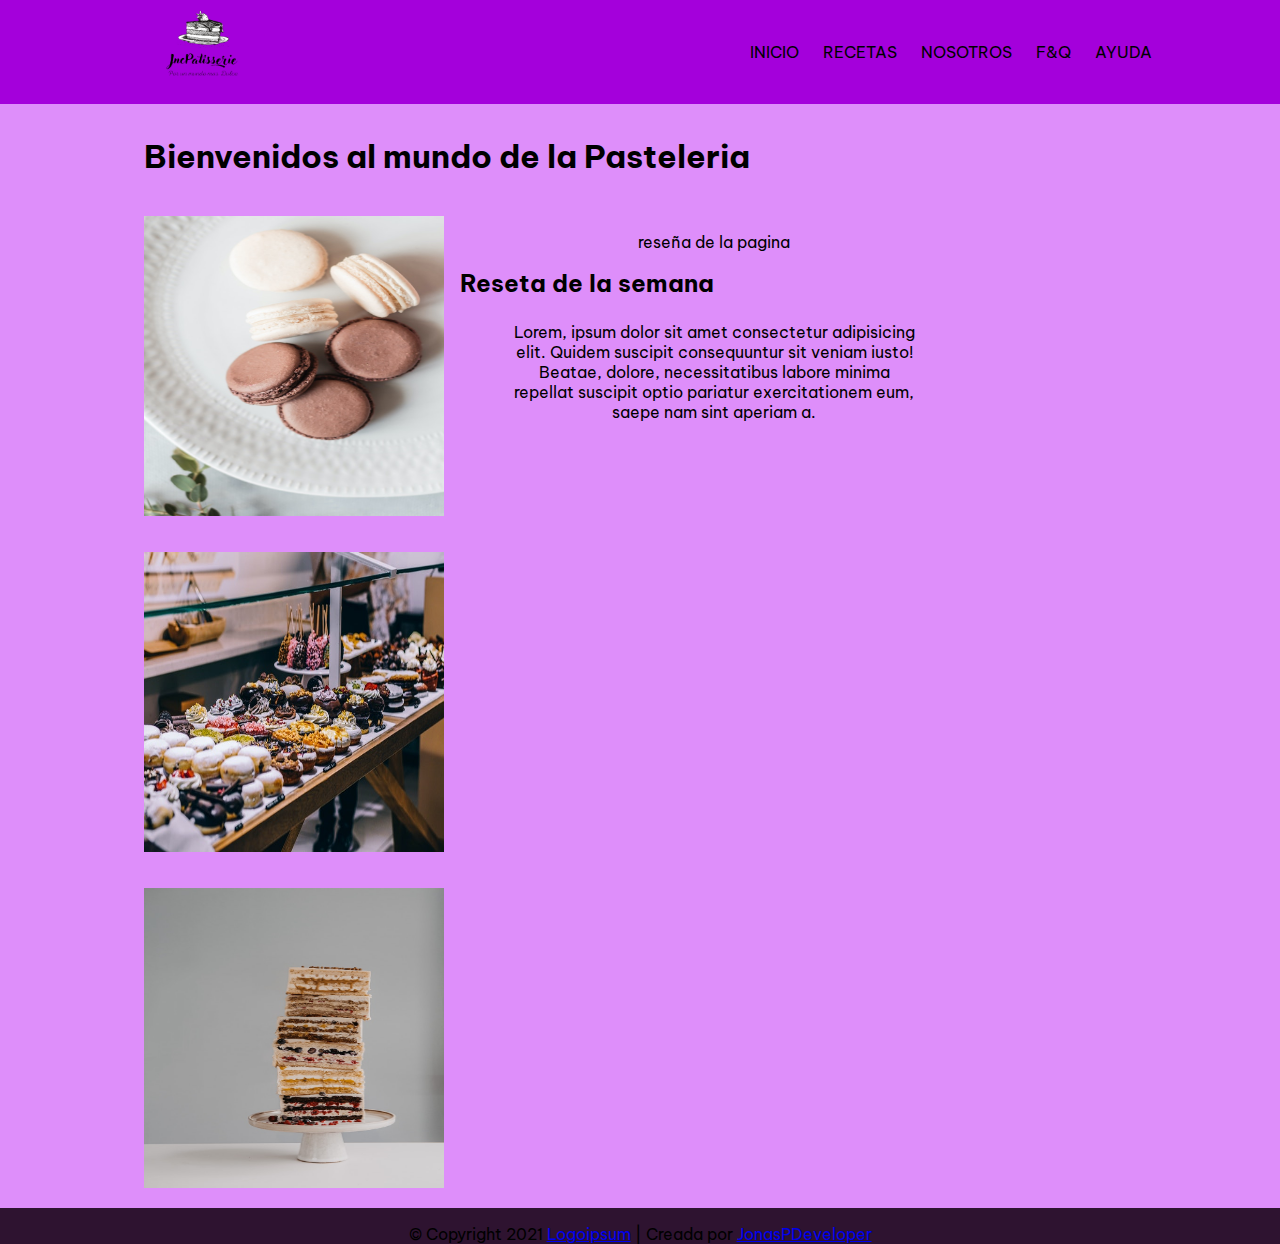
<file: index.html>
<!DOCTYPE html>
<html lang="en">
  <head>
    <meta charset="UTF-8" />
    <meta http-equiv="X-UA-Compatible" content="IE=edge" />
    <meta name="viewport" content="width=device-width, initial-scale=1.0" />
    <link rel="shortcut icon" href="/images/logojnc.png" type="image/x-icon" />

    <link
      href="https://fonts.googleapis.com/css2?family=Be+Vietnam+Pro:ital,wght@0,100;0,300;0,700;1,400&display=swap"
      rel="stylesheet"
    />
    <link rel="stylesheet" href="css/style.css" />
    <title>JncPastisserie</title>
  </head>
  <body>
    <!--HEADER-->
    <header class="header">
      <!--NAV BAR-->
      <div class="container">
        <div class="row">
          <div class="imagenNav">
            <a href=""
              ><img
                class="img__logo"
                src="/images/logojnc.png"
                alt="jncapatisserie"
            /></a>
          </div>
          <nav>
            <ul class="nav_list">
              <li class="nav_link">
                <a class="nav_item" href="index.html">Inicio</a>
              </li>
              <li class="nav_link">
                <a class="nav_item" href="/pages/recetas.html">Recetas</a>
              </li>
              <li class="nav_link">
                <a class="nav_item" href="/pages/nosotros.htm">Nosotros</a>
              </li>
              <li class="nav_link">
                <a class="nav_item" href="/pages/f&q.html">F&Q</a>
              </li>
              <li class="nav_link">
                <a class="nav_item" href="/pages/ayuda.html">Ayuda</a>
              </li>
            </ul>
          </nav>
        </div>
      </div>
    </header>
    <!--MAIN-->
    <main>
      <section class="">
        <div class="container">
          <h1 class="tituloPrincipal">Bienvenidos al mundo de la Pasteleria</h1>
          <div class="flex_row-main">
            <div class="row__main-left*/">
              <img
                class="img_main_left"
                src="/images/macarrons.jpg"
                alt="macarrons"
              />
              <img
                class="img_main_left"
                src="/images/mesapasteles.jpg"
                alt="mesapasteles"
              />
              <img
                class="img_main_left"
                src="/images/Torrepasteles.jpg"
                alt="Torrepasteles"
              />
            </div>
            <div class="row__main-center">
              <div><p class="main_reseña">reseña de la pagina</p></div>
              <div>
                <h2 class="main_tituloReceta">Reseta de la semana</h2>
                <div>
                  <p class="main_receta">
                    Lorem, ipsum dolor sit amet consectetur adipisicing elit.
                    Quidem suscipit consequuntur sit veniam iusto! Beatae,
                    dolore, necessitatibus labore minima repellat suscipit optio
                    pariatur exercitationem eum, saepe nam sint aperiam a.
                  </p>
                </div>
              </div>
            </div>
            <div class="row__main-right">
              <div class="video_main">
                <iframe
                  width="560"
                  height="315"
                  src="https://www.youtube.com/embed/KJ4uZwdfOi0"
                  title="YouTube video player"
                  frameborder="0"
                  allow="accelerometer; autoplay; clipboard-write; encrypted-media; gyroscope; picture-in-picture"
                  allowfullscreen
                ></iframe>
              </div>
            </div>
          </div>
        </div>
      </section>
    </main>
    <!--FOOTER-->
    <footer class="footer">
      <div class="footer-bottom">
        <div class="container">
          <div class="footer-bottom__copyright">
            <div class="col">
              &copy; Copyright 2021 <a href="#">Logoipsum</a> | Creada por
              <a href="https://jonaspdeveloper.github.io/Proyecto-Final/"
                >JonasPDeveloper</a
              >
            </div>
          </div>
        </div>
      </div>
    </footer>
  </body>
</html>
</file>
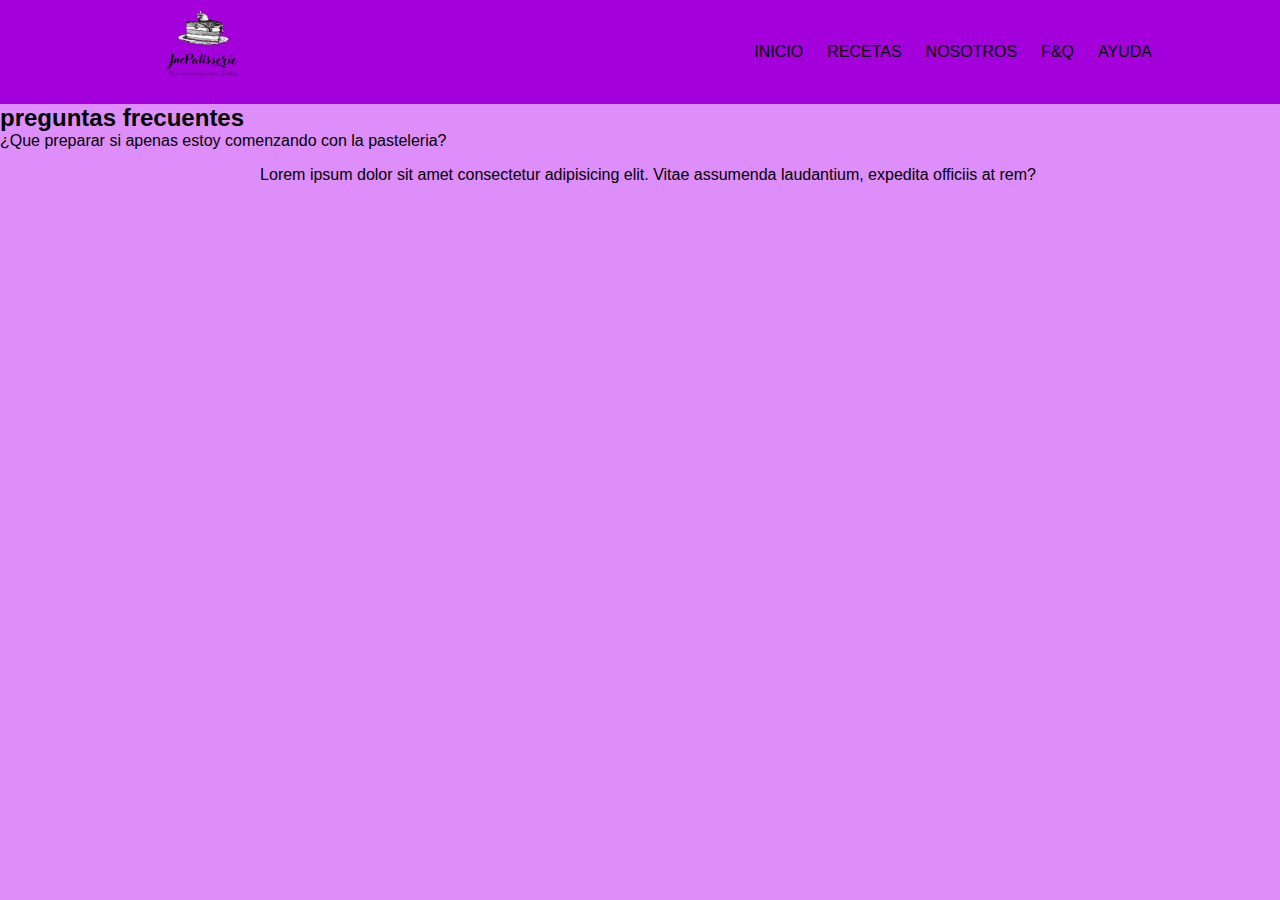
<file: pages/f&q.html>
<!DOCTYPE html>
<html lang="en">
  <head>
    <meta charset="UTF-8" />
    <meta http-equiv="X-UA-Compatible" content="IE=edge" />
    <meta name="viewport" content="width=device-width, initial-scale=1.0" />
    <link rel="stylesheet" href="/css/style.css" />
    <title>JncPastisserie</title>
  </head>
  <body>
    <!--HEADER-->
    <header class="header">
      <!--NAV BAR-->
      <div class="container">
        <div class="row">
          <div class="imagenNav">
            <a href=""
              ><img
                class="img__logo"
                src="/images/logojnc.png"
                alt="jncapatisserie"
            /></a>
          </div>
          <nav>
            <ul class="nav_list">
              <li class="nav_link">
                <a class="nav_item" href="/index.html">Inicio</a>
              </li>
              <li class="nav_link">
                <a class="nav_item" href="/pages/recetas.html">Recetas</a>
              </li>
              <li class="nav_link">
                <a class="nav_item" href="/pages/nosotros.htm">Nosotros</a>
              </li>
              <li class="nav_link">
                <a class="nav_item" href="f&q.html">F&Q</a>
              </li>
              <li class="nav_link">
                <a class="nav_item" href="/pages/ayuda.html">Ayuda</a>
              </li>
            </ul>
          </nav>
        </div>
      </div>
    </header>

    <div>
      <h2>preguntas frecuentes</h2>
    </div>
    <section>
      <div>¿Que preparar si apenas estoy comenzando con la pasteleria?</div>
      <p>
        Lorem ipsum dolor sit amet consectetur adipisicing elit. Vitae assumenda
        laudantium, expedita officiis at rem?
      </p>
    </section>
  </body>
</html>
</file>
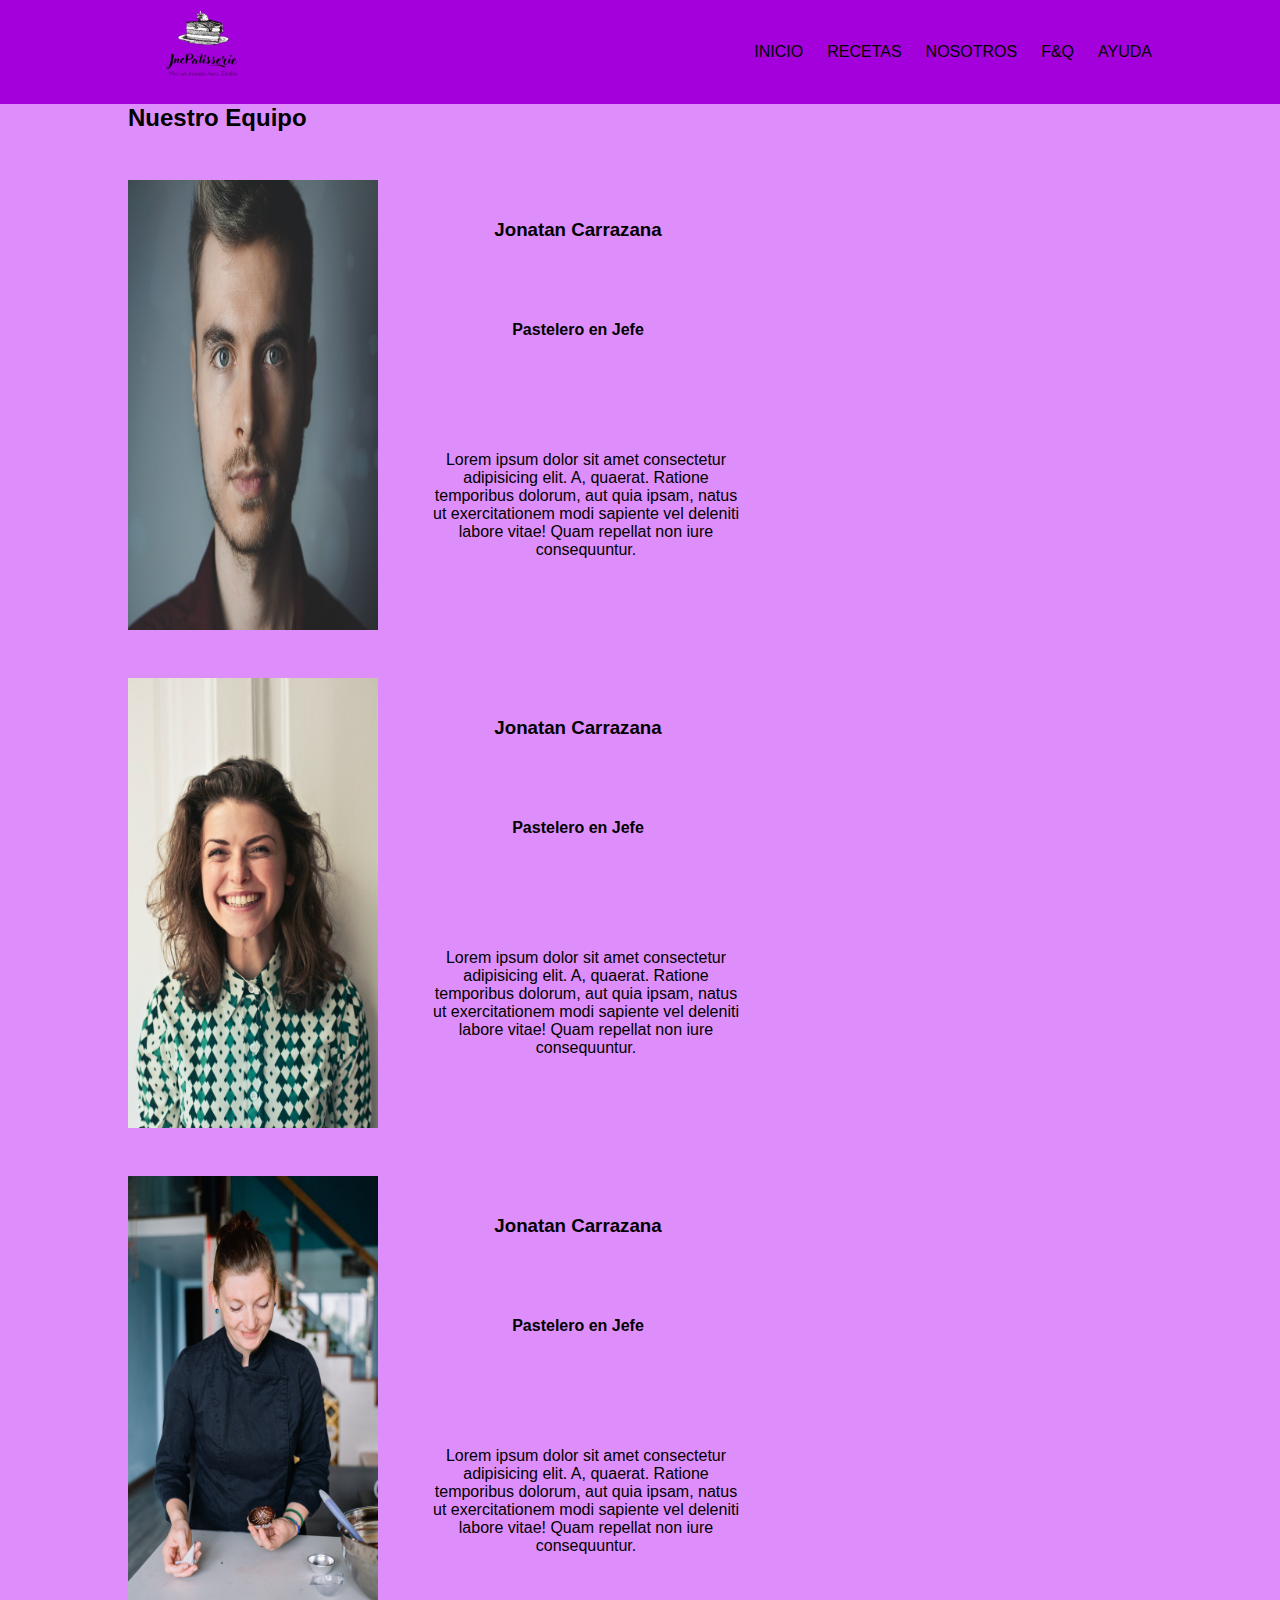
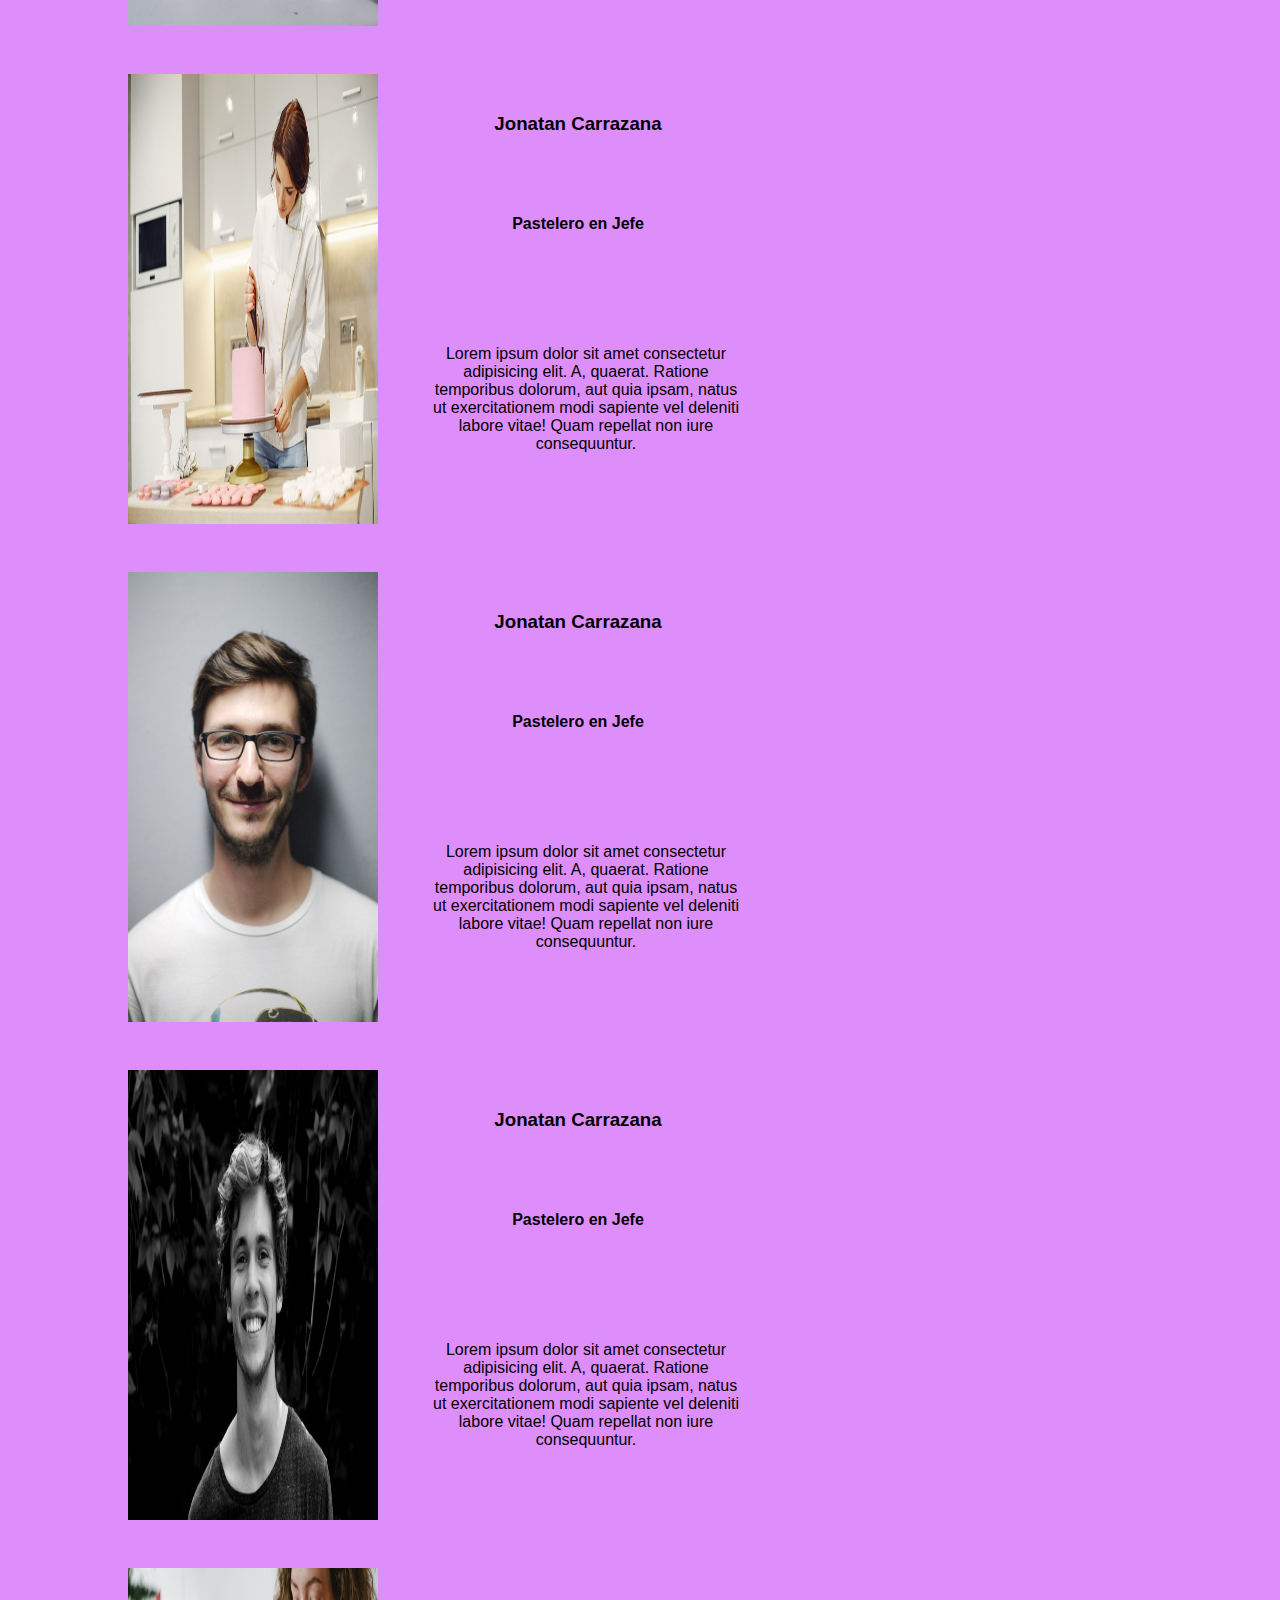
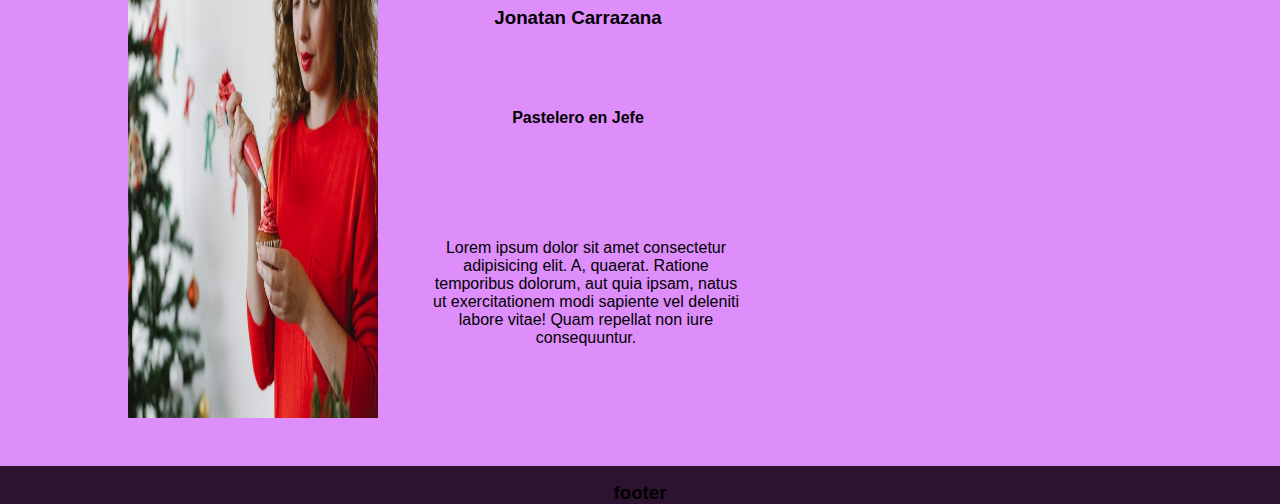
<file: pages/nosotros.htm>
<!DOCTYPE html>
<html lang="en">
  <head>
    <meta charset="UTF-8" />
    <meta http-equiv="X-UA-Compatible" content="IE=edge" />
    <meta name="viewport" content="width=device-width, initial-scale=1.0" />
    <link rel="stylesheet" href="/css/style.css" />
    <title>JncPastisserie</title>
  </head>
  <body>
    <!--HEADER-->
    <header class="header">
      <!--NAV BAR-->
      <div class="container">
        <div class="row">
          <div class="imagenNav">
            <a href=""
              ><img
                class="img__logo"
                src="/images/logojnc.png"
                alt="jncapatisserie"
            /></a>
          </div>
          <nav>
            <ul class="nav_list">
              <li class="nav_link">
                <a class="nav_item" href="/index.html">Inicio</a>
              </li>
              <li class="nav_link">
                <a class="nav_item" href="/pages/recetas.html">Recetas</a>
              </li>
              <li class="nav_link">
                <a class="nav_item" href="nosotros.htm">Nosotros</a>
              </li>
              <li class="nav_link">
                <a class="nav_item" href="/pages/f&q.html">F&Q</a>
              </li>
              <li class="nav_link">
                <a class="nav_item" href="/pages/ayuda.html">Ayuda</a>
              </li>
            </ul>
          </nav>
        </div>
      </div>
    </header>
    <!--MAIN-->
    <main class="container">
      <h2 class="nuestroEquipo">Nuestro Equipo</h2>
      <div class="grid_nosotros-personal">
        <div class="img_personal">
          <a href="/images/pexels-simon-robben-614810.jpg">
            <img
              src="/images/pexels-simon-robben-614810.jpg"
              alt="Jonatan Carrazana"
            />
          </a>
        </div>
        <h3 class="nombre">Jonatan Carrazana</h3>
        <h4 class="profesion">Pastelero en Jefe</h4>
        <div class="personal-info">
          <p>
            Lorem ipsum dolor sit amet consectetur adipisicing elit. A, quaerat.
            Ratione temporibus dolorum, aut quia ipsam, natus ut exercitationem
            modi sapiente vel deleniti labore vitae! Quam repellat non iure
            consequuntur.
          </p>
        </div>
      </div>
      <div class="grid_nosotros-personal">
        <div class="img_personal">
          <a href="/images/pexels-andrea-piacquadio-774909.jpg">
            <img src="/images/pexels-andrea-piacquadio-774909.jpg" alt=""
          /></a>
        </div>

        <h3 class="nombre">Jonatan Carrazana</h3>
        <h4 class="profesion">Pastelero en Jefe</h4>
        <div class="personal-info">
          <p>
            Lorem ipsum dolor sit amet consectetur adipisicing elit. A, quaerat.
            Ratione temporibus dolorum, aut quia ipsam, natus ut exercitationem
            modi sapiente vel deleniti labore vitae! Quam repellat non iure
            consequuntur.
          </p>
        </div>
      </div>
      <div class="grid_nosotros-personal">
        <div class="img_personal">
          <a href="/images/pexels-anna-tarazevich-6036008.jpg"
            ><img src="/images/pexels-anna-tarazevich-6036008.jpg" alt=""
          /></a>
        </div>
        <h3 class="nombre">Jonatan Carrazana</h3>
        <h4 class="profesion">Pastelero en Jefe</h4>
        <div class="personal-info">
          <p>
            Lorem ipsum dolor sit amet consectetur adipisicing elit. A, quaerat.
            Ratione temporibus dolorum, aut quia ipsam, natus ut exercitationem
            modi sapiente vel deleniti labore vitae! Quam repellat non iure
            consequuntur.
          </p>
        </div>
      </div>
      <div class="grid_nosotros-personal">
        <div class="img_personal">
          <a href="/images/pexels-gustavo-fring-3983575.jpg"
            ><img src="/images/pexels-gustavo-fring-3983575.jpg" alt=""
          /></a>
        </div>

        <h3 class="nombre">Jonatan Carrazana</h3>
        <h4 class="profesion">Pastelero en Jefe</h4>
        <div class="personal-info">
          <p>
            Lorem ipsum dolor sit amet consectetur adipisicing elit. A, quaerat.
            Ratione temporibus dolorum, aut quia ipsam, natus ut exercitationem
            modi sapiente vel deleniti labore vitae! Quam repellat non iure
            consequuntur.
          </p>
        </div>
      </div>
      <div class="grid_nosotros-personal">
        <div class="img_personal">
          <a href="/images/pexels-pixabay-220453.jpg"
            ><img src="/images/pexels-pixabay-220453.jpg" alt=""
          /></a>
        </div>

        <h3 class="nombre">Jonatan Carrazana</h3>
        <h4 class="profesion">Pastelero en Jefe</h4>
        <div class="personal-info">
          <p>
            Lorem ipsum dolor sit amet consectetur adipisicing elit. A, quaerat.
            Ratione temporibus dolorum, aut quia ipsam, natus ut exercitationem
            modi sapiente vel deleniti labore vitae! Quam repellat non iure
            consequuntur.
          </p>
        </div>
      </div>
      <div class="grid_nosotros-personal">
        <div class="img_personal">
          <a href="/images/pexels-stefan-stefancik-91227.jpg"
            ><img src="/images/pexels-stefan-stefancik-91227.jpg" alt=""
          /></a>
        </div>
        <h3 class="nombre">Jonatan Carrazana</h3>
        <h4 class="profesion">Pastelero en Jefe</h4>
        <div class="personal-info">
          <p>
            Lorem ipsum dolor sit amet consectetur adipisicing elit. A, quaerat.
            Ratione temporibus dolorum, aut quia ipsam, natus ut exercitationem
            modi sapiente vel deleniti labore vitae! Quam repellat non iure
            consequuntur.
          </p>
        </div>
      </div>
      <div class="grid_nosotros-personal">
        <div class="img_personal">
          <a href="/images/pexels-tim-douglas-6210780.jpg"
            ><img src="/images/pexels-tim-douglas-6210780.jpg" alt=""
          /></a>
        </div>
        <h3 class="nombre">Jonatan Carrazana</h3>
        <h4 class="profesion">Pastelero en Jefe</h4>
        <div class="personal-info">
          <p>
            Lorem ipsum dolor sit amet consectetur adipisicing elit. A, quaerat.
            Ratione temporibus dolorum, aut quia ipsam, natus ut exercitationem
            modi sapiente vel deleniti labore vitae! Quam repellat non iure
            consequuntur.
          </p>
        </div>
      </div>
    </main>
  </body>
  <footer class="footer"><h3>footer</h3></footer>
</html>
</file>
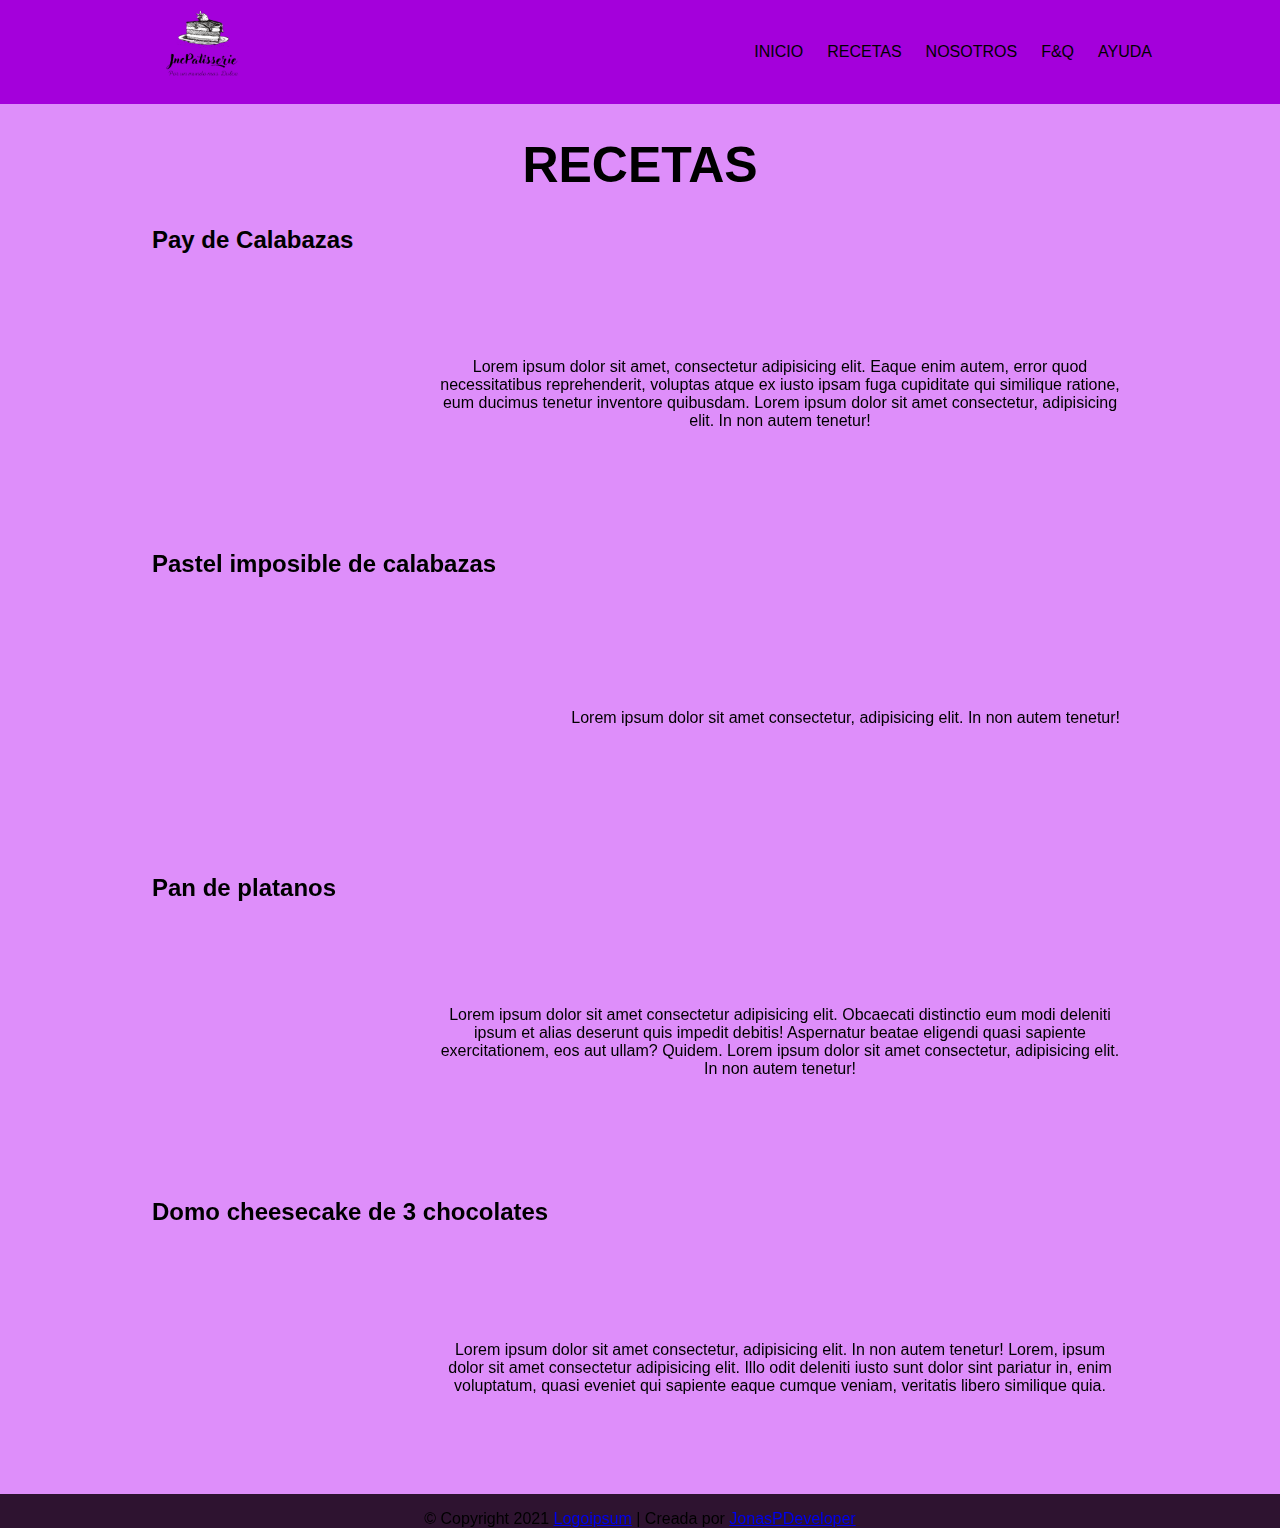
<file: pages/recetas.html>
<!DOCTYPE html>
<html lang="en">
  <head>
    <meta charset="UTF-8" />
    <meta http-equiv="X-UA-Compatible" content="IE=edge" />
    <meta name="viewport" content="width=device-width, initial-scale=1.0" />
    <link rel="stylesheet" href="/css/style.css" />
    <title>JncPastisserie</title>
  </head>
  <body>
    <!--HEADER-->

    <header class="header">
      <!--NAV BAR-->
      <div class="container">
        <div class="row">
          <div class="imagenNav">
            <a href=""
              ><img
                class="img__logo"
                src="/images/logojnc.png"
                alt="jncapatisserie"
            /></a>
          </div>
          <nav>
            <ul class="nav_list">
              <li class="nav_link">
                <a class="nav_item" href="/index.html">Inicio</a>
              </li>
              <li class="nav_link">
                <a class="nav_item" href="recetas.html">Recetas</a>
              </li>
              <li class="nav_link">
                <a class="nav_item" href="/pages/nosotros.htm">Nosotros</a>
              </li>
              <li class="nav_link">
                <a class="nav_item" href="/pages/f&q.html">F&Q</a>
              </li>
              <li class="nav_link">
                <a class="nav_item" href="/pages/ayuda.html">Ayuda</a>
              </li>
            </ul>
          </nav>
        </div>
      </div>
    </header>
    <!--MAIN-->

    <main class="container">
      <section>
        <div>
          <h1 class="titulo-Recetas">RECETAS</h1>
        </div>
      </section>
      <div class="flex_recetas-col">
        <h2 class="titulos-food">Pay de Calabazas</h2>
        <div class="row">
          <iframe
            class="video_recetas"
            width="560"
            height="315"
            src="https://www.youtube.com/embed/hsYVaD3DHFc"
            title="YouTube video player"
            frameborder="0"
            allow="accelerometer; autoplay; clipboard-write; encrypted-media; gyroscope; picture-in-picture"
            allowfullscreen
          ></iframe>
          <p>
            Lorem ipsum dolor sit amet, consectetur adipisicing elit. Eaque enim
            autem, error quod necessitatibus reprehenderit, voluptas atque ex
            iusto ipsam fuga cupiditate qui similique ratione, eum ducimus
            tenetur inventore quibusdam. Lorem ipsum dolor sit amet consectetur,
            adipisicing elit. In non autem tenetur!
          </p>
        </div>
      </div>
      <div class="flex_recetas">
        <h2 class="titulos-food">Pastel imposible de calabazas</h2>
        <div class="row">
          <iframe
            class="video_recetas"
            width="560"
            height="315"
            src="https://www.youtube.com/embed/KJanbKZj0i8"
            title="YouTube video player"
            frameborder="0"
            allow="accelerometer; autoplay; clipboard-write; encrypted-media; gyroscope; picture-in-picture"
            allowfullscreen
          ></iframe>
          <p class="p_recetas">
            Lorem ipsum dolor sit amet consectetur, adipisicing elit. In non
            autem tenetur!
          </p>
        </div>
      </div>
      <div class="flex_recetas">
        <h2 class="titulos-food">Pan de platanos</h2>
        <div class="row">
          <iframe
            class="video_recetas"
            width="560"
            height="315"
            src="https://www.youtube.com/embed/eQ2sR9fRv14"
            title="YouTube video player"
            frameborder="0"
            allow="accelerometer; autoplay; clipboard-write; encrypted-media; gyroscope; picture-in-picture"
            allowfullscreen
          ></iframe>

          <p>
            Lorem ipsum dolor sit amet consectetur adipisicing elit. Obcaecati
            distinctio eum modi deleniti ipsum et alias deserunt quis impedit
            debitis! Aspernatur beatae eligendi quasi sapiente exercitationem,
            eos aut ullam? Quidem. Lorem ipsum dolor sit amet consectetur,
            adipisicing elit. In non autem tenetur!
          </p>
        </div>
      </div>
      <div class="flex_recetas">
        <h2 class="titulos-food">Domo cheesecake de 3 chocolates</h2>
        <div class="row">
          <div class="video_recetas">
            <iframe
              width="560"
              height="315"
              src="https://www.youtube.com/embed/weP_XvzSUG0"
              title="YouTube video player"
              frameborder="0"
              allow="accelerometer; autoplay; clipboard-write; encrypted-media; gyroscope; picture-in-picture"
              allowfullscreen
            ></iframe>
          </div>
          <p>
            Lorem ipsum dolor sit amet consectetur, adipisicing elit. In non
            autem tenetur! Lorem, ipsum dolor sit amet consectetur adipisicing
            elit. Illo odit deleniti iusto sunt dolor sint pariatur in, enim
            voluptatum, quasi eveniet qui sapiente eaque cumque veniam,
            veritatis libero similique quia.
          </p>
        </div>
      </div>
    </main>
    <footer class="footer">
      <div class="footer-bottom">
        <div class="container">
          <div class="footer-bottom__copyright">
            <div class="col">
              &copy; Copyright 2021 <a href="#">Logoipsum</a> | Creada por
              <a href="https://jonaspdeveloper.github.io/Proyecto-Final/"
                >JonasPDeveloper</a
              >
            </div>
          </div>
        </div>
      </div>
    </footer>
  </body>
</html>
</file>
<file: css/style.css>
* {
  margin: 0;
  padding: 0;
  box-sizing: border-box;
}

@import url("https://fonts.googleapis.com/css2?family=Be+Vietnam+Pro:ital,wght@0,100;0,300;0,700;1,400&display=swap");

/*BODY*/

body {
  font-family: font-family, "Be Vietnam Pro", sans-serif;
  background-color: #de8efa;
}

.container {
  width: 80%;
  margin: 0 auto;
  max-width: 1200px;
  /*overflow: hidden;*/
}

.row {
  display: flex;
  justify-content: space-between;
  align-items: center;
}

/*HEADER*/
header {
  background-color: #a400db;
  padding: 0.5 0;
  position: sticky;
  top: 0;
  z-index: 1;
}

/*.container_nav {
  width: 100%;
  height: 20vh;
  margin: 0 auto;
  display: flex;
  flex-direction: row;
  /*justify-content: space-around;
  flex-wrap: wrap;
  max-width: 1200px;
  min-height: 20vh;
  background-color: #a400db;
}*/

/*.row_nav {
  display: flex;
  flex-direction: row;
  justify-content: end
  align-items: center;
}*/

/*.imagenNav {
  align-self: initial;
  /*align-content: flex-start;
  display: inline;/*
}
*/
.img__logo {
  width: 150px;
  height: 100px;
  margin: 0;
  align-self: right;
  background-color: transparent;
}
.nav_list {
  list-style: none;
  display: flex;
}

.nav_link {
  color: #fff;
  text-transform: uppercase;
  text-decoration: none;
}

.nav_link:hover,
.nav_link:focus {
  opacity: 0.65;
}

.nav_item {
  margin: 0 0 0 1.5rem;
  text-decoration: none;
  color: #000;
}

/*MAIN*/

/*.container_main {
  width: 100vw;
  height: 80vh;
  margin: 0 auto;
  min-height: 80vh;
  max-width: 1200px;
  background-color: #de8efa;
}*/

.flex_main {
  display: flex;
  flex-direction: column;
  justify-content: space-between;
  width: 80vw;
}

.tituloPrincipal {
  padding-top: 2rem;
  padding-left: 1rem;
  padding-bottom: 1.5rem;
}

.flex_row-main {
  display: flex;
  flex-direction: row;
}

.row_main-left {
  display: flex;
  flex-direction: column;
  justify-content: space-between;
  /*width: 30%;*/
  align-content: center;
}
.img_main_left {
  width: 300px;
  height: 300px;
  margin: 1rem;
  background-size: cover;
}

/*.img_main_left:hover :first-child {
  background-size: 500px;
}*/

.row_main-center {
  display: flex;
  flex-direction: column;
  justify-content: space-between;
  margin: 1rem;
  /*width: 40%;*/
}

.main_reseña {
  margin-bottom: 1rem;
  margin-top: 2rem;
}

.main_tituloReceta {
  margin-bottom: 1.5rem;
  align-self: initial;
}

.main_receta {
  align-content: center;
}

.row_main-right {
  width: 30vw;
  /* overflow: hidden;*/
  /* align-content: center;
  text-align: center;
  align-self: flex-end;
  padding-left: 3rem;*/
}

/*.video_main {
  width: 100px;
  height: 100px;
}*/

iframe {
  width: 200px;
  height: 200px;
  background-size: cover;
  padding: 0;
}

/*FOOTER*/

.col {
  width: 100%;
  align-content: center;
}

.footer {
  padding-top: 1rem;
  background-color: #2e1330;
  text-align: center;
  align-content: center;
}

.footer-botton {
  padding: 1.5rem 0.5rem;
}

.footer-botton__copyright {
  text-align: center;
  color: #de8efa;
  font-weight: 400;
}

.footer-botton__copyright a {
  color: #de8efa;
  text-decoration: none;
}

.footer-botton__copyright a:hover {
  color: aqua;
  text-decoration: underline;
}

/**CSS--RECETAS*/

/*RECETAS*/

.titulo-Recetas {
  margin-top: 2rem;
  margin-bottom: 2rem;
  text-align: center;
  font-size: 50px;

  /*.container_recetas {
  background-color: #de8efa;
}

.flex_recetas-col {
  display: flex;
  flex-direction: column;
  margin-top: 2rem;*/
}

.titulos-food {
  margin: 2rem 1rem 1rem 1.5rem;
}

/*.flex_recetas-row {
  display: flex;
  flex-direction: row;
  justify-content: center;
  align-content: space-between;
  margin-top: 2rem;
  margin-bottom: 2rem;
}*/
p {
  text-align: center;
  margin: 1rem 2rem 1rem 3rem;
}
.p_recetas {
  align-content: center;
  margin-left: 3 rem;
}

.video_recetas {
  text-align: center;
  margin: 2rem 1rem 1rem 3rem;
}

/***CSS--NOSOTROS***/

.main_nosotros {
  background-color: #de8efa;
}

.grid_nosotros-personal {
  display: grid;
  grid-template-columns: 250px 400px;
  grid-template-rows: 100px 100px 250px;
  margin-top: 3rem;
  margin-bottom: 3rem;
}

.img_personal img {
  width: 250px;
  height: 450px;
  grid-column: 1/2;
  background-color: red;
  grid-row: 1/5;
}

.nombre {
  grid-row: 1/2;
  grid-column: 2/3;
  /*background-color: aliceblue;*/
  text-align: center;
  align-self: center;
  justify-self: center;
}

.profesion {
  grid-column: 2/3;
  grid-row: 2/3;
  /*background-color: aqua;*/
  text-align: center;
  align-self: center;
  justify-self: center;
}

.personal-info {
  grid-column: 2/3;
  grid-row: 3/4;
  /*background-color: yellow;*/
  text-align: center;
  align-self: center;
  justify-self: center;
}

/****CSS--F&Q****/

/*****CSS--AYUDA*****/
.body-ayuda {
  background-color: #000;
}
.flex_containerAyuda {
  display: flex;
  align-items: center;
  flex-wrap: wrap;
  justify-content: center;
  background: #de8efa;
  margin: 50px 50px;
  padding: 20px;
  border: 8px solid #431d46;
  outline: 3px solid #480361;
}

.form {
  min-width: 400px;
  flex: 1;
  text-align: center;
  padding: 30px;
}

.form__input {
  width: 100%;
  padding: 7px;
  margin: 6px 0;
  border: none;
  border-bottom: 3px solid #480361;
  background-color: transparent;
  color: rgb(6, 14, 14);
}

.form__input:focus {
  background: linear-gradient(to bottom, transparent, #431d50);
  outline: none;
  border-bottom: 3px solid #431d50;
}

.form textarea {
  min-height: 140px;
  resize: none;
}

.form-img {
  flex: 1;
  padding: 10px;
  display: flex;
  min-width: 200px;
  max-width: 500px;
}

.form-img div {
  padding: 10px;
}

.img-container {
  margin: auto;
}

.img-container div {
  background-color: #de8efa;
  border-radius: 50%;
  text-align: center;
  padding: 40px;
}

.form-img img {
  width: 90%;
  margin: auto;
}

.form input[type="submit"] {
  background-color: #431d50;
  color: #de8efa;
  border-bottom: none;
  padding: 12px;
}

.form input[type="submit"]:hover {
  background-color: #431d46;
  border-bottom: none;
  padding: 12px;
}

.form input[type="submit"]:focus {
  background-color: #431d50;
}

.form input[type="submit"]:active {
  background: linear-gradient(to bottom, #431d50, #2e1330);
}
</file>
